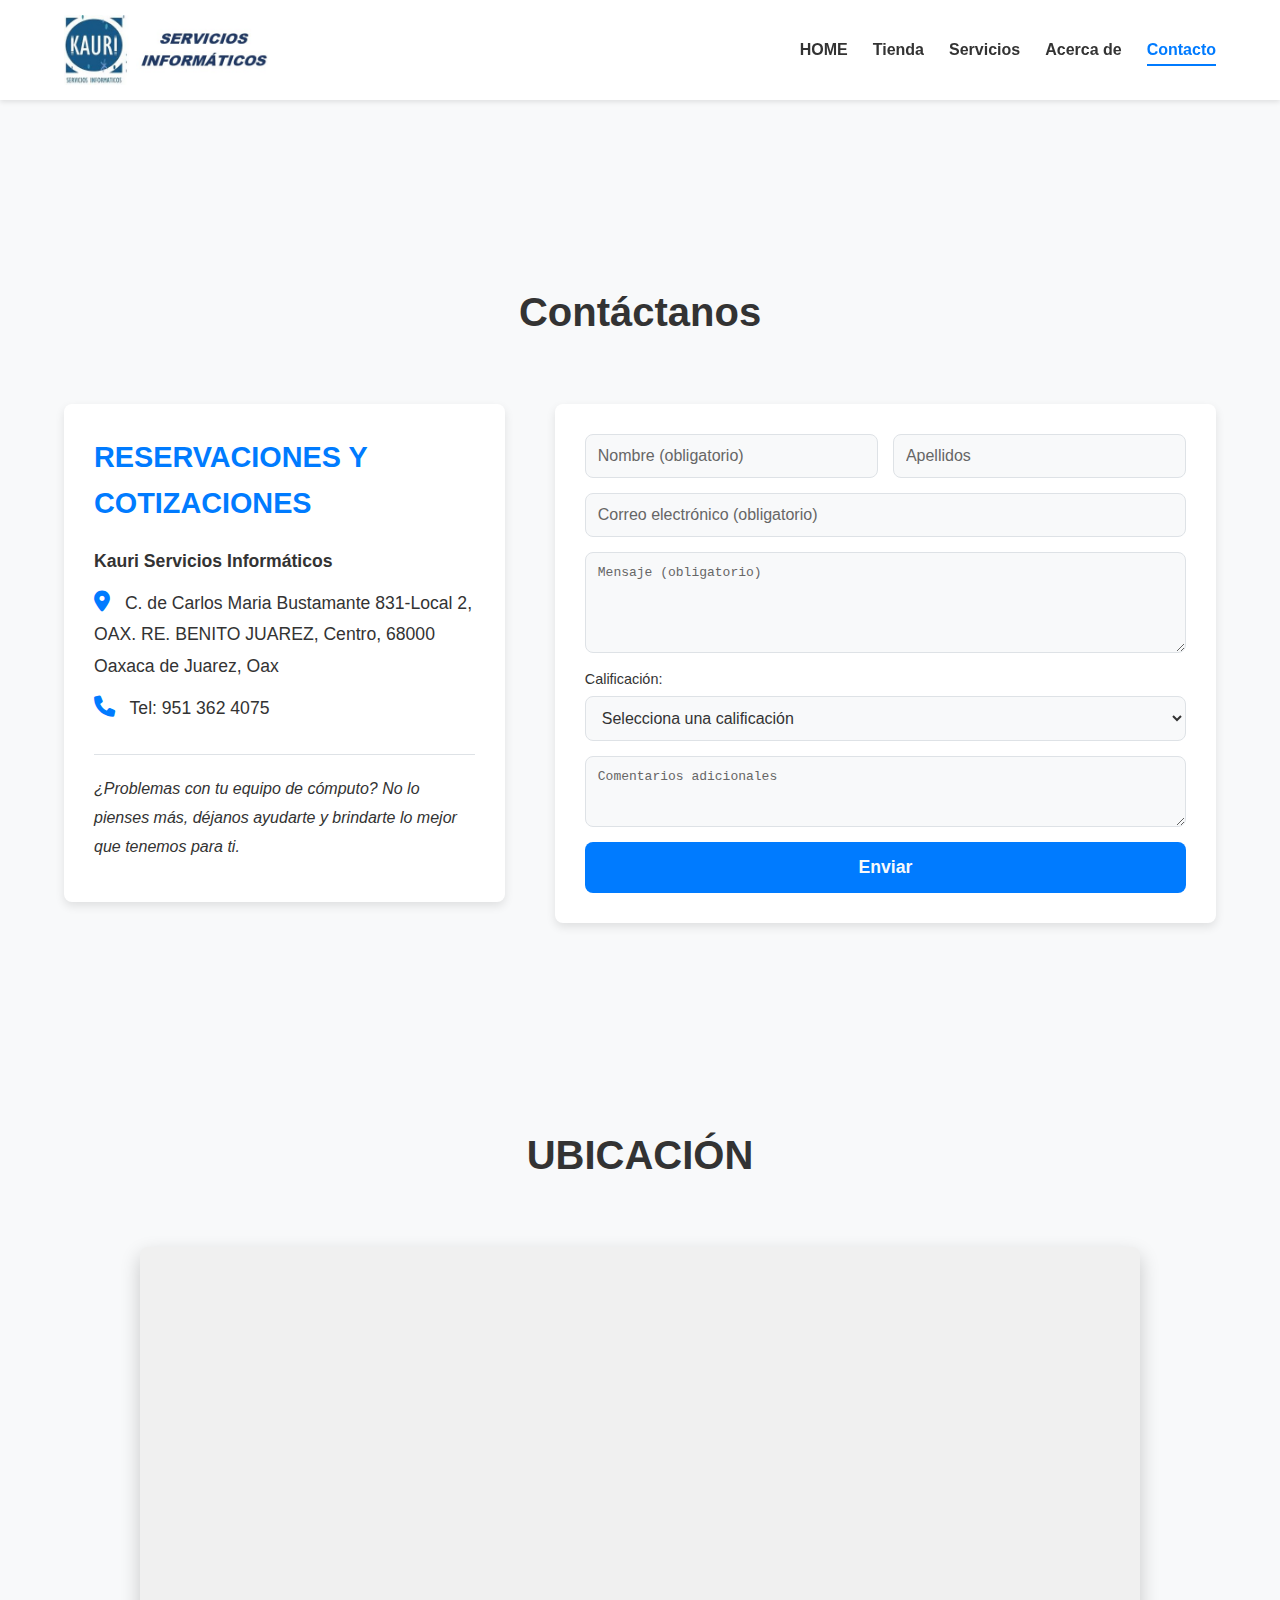
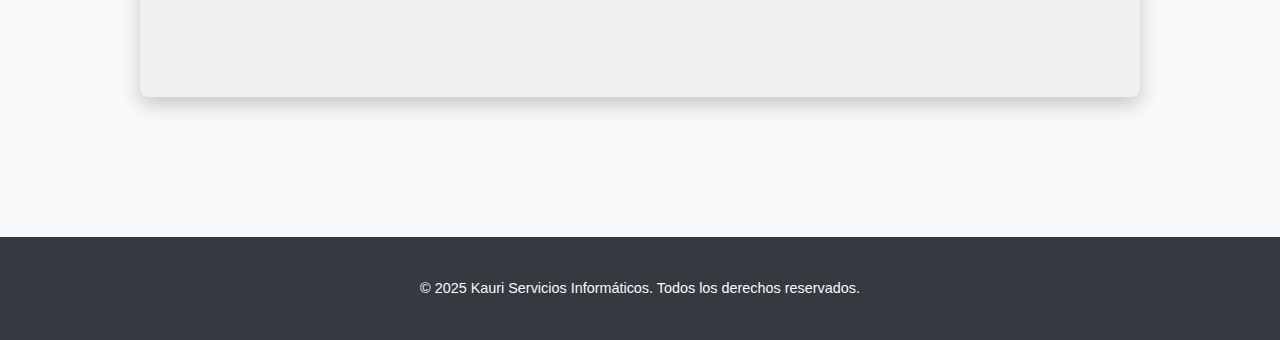
<file: contacto.html>
<!DOCTYPE html>
<html lang="es">
<head>
    <meta charset="UTF-8">
    <meta name="viewport" content="width=device-width, initial-scale=1.0">
    <title>Kaun Servicios Informáticos - Contáctanos</title>
    <link rel="stylesheet" href="style.css">
    <link rel="stylesheet" href="https://cdnjs.cloudflare.com/ajax/libs/font-awesome/6.0.0-beta3/css/all.min.css">
</head>
<body>

    <header class="main-header">
        <div class="container header-content">
            <div class="logo">
                <img src="logok.jpg">

            </div>
            <nav class="main-nav">
                <ul>
                    <li><a href="pgw.html">HOME</a></li>
                    <li><a href="tienda.html">Tienda</a></li>
                    <li><a href="nuestrosservicios.html">Servicios</a></li>
                    <li><a href="acerca_de.html">Acerca de</a></li>
                    <li><a href="contacto.html" class="active">Contacto</a></li>
                </ul>
            </nav>
        </div>
    </header>

    <main class="page-content">
        <section class="contact-page-form-info">
            <div class="container">
                <h2>Contáctanos</h2>
                <div class="contact-grid">
                    <div class="contact-info">
                        <h3>RESERVACIONES Y COTIZACIONES</h3>
                        <p><strong>Kauri Servicios Informáticos</strong></p>
                        <p><i class="fas fa-map-marker-alt"></i> C. de Carlos Maria Bustamante 831-Local 2, OAX. RE. BENITO JUAREZ, Centro, 68000 Oaxaca de Juarez, Oax</p>
                        <p><i class="fas fa-phone"></i> Tel: 951 362 4075</p>
                        <p class="brief-text">¿Problemas con tu equipo de cómputo? No lo pienses más, déjanos ayudarte y brindarte lo mejor que tenemos para ti.</p>
                    </div>
                    <div class="contact-form">
                        <form action="#" method="POST">
                            <div class="form-group-inline">
                                <input type="text" id="nombre_contact" name="nombre" placeholder="Nombre (obligatorio)" required>
                                <input type="text" id="apellidos_contact" name="apellidos" placeholder="Apellidos">
                            </div>
                            <input type="email" id="correo_contact" name="correo" placeholder="Correo electrónico (obligatorio)" required>
                            <textarea id="mensaje_contact" name="mensaje" placeholder="Mensaje (obligatorio)" rows="5" required></textarea>
                            
                            <div class="form-group">
                                <label for="calificacion_contact">Calificación:</label>
                                <select id="calificacion_contact" name="calificacion">
                                    <option value="">Selecciona una calificación</option>
                                    <option value="5">⭐⭐⭐⭐⭐ Excelente</option>
                                    <option value="4">⭐⭐⭐⭐ Buena</option>
                                    <option value="3">⭐⭐⭐ Regular</option>
                                    <option value="2">⭐⭐ Mala</option>
                                    <option value="1">⭐ Muy Mala</option>
                                </select>
                            </div>
                            <textarea id="comentarios_contact" name="comentarios" placeholder="Comentarios adicionales" rows="3"></textarea>
                            
                            <button type="submit" class="btn btn-submit">Enviar</button>
                        </form>
                    </div>
                </div>
            </div>
        </section>

        <section class="location-map-section">
            <div class="container">
                <h2>UBICACIÓN</h2>
                <div class="map-container">
                    <iframe 
                        src="https://www.google.com/maps/embed?pb=!1m18!1m12!1m3!1d3772.339739775988!2d-96.72149502422207!3d17.973499424783114!2m3!1f0!2f0!3f0!3m2!1i1024!2i768!4f13.1!3m3!1m2!1s0x85c7f8a7d77b0c3f%3A0x6b772b8d5f3d7c9!2sC.%20de%20Carlos%20Maria%20Bustamante%20831-Local%202%2C%20OAX.%20RE.%20BENITO%20JUAREZ%2C%20Centro%2C%2068000%20Oaxaca%20de%20Juarez%2C%20Oax.!5e0!3m2!1ses-419!2smx!4v1701234567890!5m2!1ses-419!2smx" 
                        width="100%" 
                        height="450" 
                        style="border:0;" 
                        allowfullscreen="" 
                        loading="lazy" 
                        referrerpolicy="no-referrer-when-downgrade">
                    </iframe>
                    </div>
            </div>
        </section>
    </main>

    <footer class="simple-footer">
        <div class="container">
            <p>&copy; 2025 Kauri Servicios Informáticos. Todos los derechos reservados.</p>
        </div>
    </footer>

</body>
</html>
</file>
<file: style.css>
/* style.css */

/* --- Reset Básico y Variables Globales --- */
:root {
    --primary-color: #007bff; /* Azul vibrante */
    --secondary-color: #6c757d; /* Gris para botones secundarios */
    --accent-color: #28a745; /* Verde para acentos, si se desea */
    --text-dark: #333;
    --text-light: #f8f9fa; /* Blanco roto */
    --bg-light: #f8f9fa; /* Fondo claro para secciones */
    --bg-dark: #343a40; /* Fondo oscuro para footer o hero si aplica */
    --border-color: #dee2e6;
    --card-bg: #ffffff;
    --shadow-light: rgba(0, 0, 0, 0.1);
    --shadow-medium: rgba(0, 0, 0, 0.2);
    --transition-speed: 0.3s;
    --border-radius: 8px;
}

* {
    margin: 0;
    padding: 0;
    box-sizing: border-box;
}

body {
    font-family: 'Segoe UI', Roboto, 'Helvetica Neue', Arial, sans-serif;
    line-height: 1.6;
    color: var(--text-dark);
    background-color: var(--bg-light);
    scroll-behavior: smooth; /* Desplazamiento suave para los enlaces ancla */
}

.container {
    width: 90%;
    max-width: 1200px;
    margin: 0 auto;
    padding: 20px 0;
}

h1, h2, h3, h4 {
    color: var(--text-dark);
    margin-bottom: 20px;
    text-align: center;
}

h2 {
    font-size: 2.5em;
    padding-top: 40px;
    padding-bottom: 20px;
}

h3 {
    font-size: 1.8em;
    margin-bottom: 10px;
}

a {
    color: var(--primary-color);
    text-decoration: none;
    transition: color var(--transition-speed) ease;
}

a:hover {
    color: darken(var(--primary-color), 10%); /* Oscurece el color al pasar el ratón */
}

/* Estilos de Botones Generales */
.btn {
    display: inline-block;
    padding: 12px 25px;
    border-radius: var(--border-radius);
    text-align: center;
    font-weight: bold;
    cursor: pointer;
    transition: all var(--transition-speed) ease;
    border: none;
}

.btn-primary {
    background-color: var(--primary-color);
    color: var(--text-light);
}

.btn-primary:hover {
    background-color: darken(var(--primary-color), 10%);
    box-shadow: 0 4px 8px var(--shadow-medium);
}

.btn-secondary {
    background-color: var(--secondary-color);
    color: var(--text-light);
}

.btn-secondary:hover {
    background-color: darken(var(--secondary-color), 10%);
    box-shadow: 0 4px 8px var(--shadow-medium);
}

.btn-submit {
    background-color: var(--primary-color);
    color: var(--text-light);
    width: 100%;
    padding: 15px;
    font-size: 1.1em;
}

.btn-submit:hover {
    background-color: darken(var(--primary-color), 10%);
    box-shadow: 0 4px 8px var(--shadow-medium);
}

.button-center {
    text-align: center;
    margin-top: 30px;
    margin-bottom: 40px;
}

/* --- Header --- */
.main-header {
    background-color: var(--card-bg); /* Fondo blanco para el header */
    padding: 15px 0;
    box-shadow: 0 2px 5px var(--shadow-light);
    position: sticky;
    top: 0;
    z-index: 1000;
}

.header-content {
    display: flex;
    justify-content: space-between;
    align-items: center;
    padding: 0; /* Remover padding vertical extra del container */
}

.logo img {
    max-height: 70px; /* Ajusta esta altura según lo pequeña que quieras la imagen */
    width: auto; /* Mantiene la proporción de la imagen */
    display: block; /* Elimina espacio extra debajo de la imagen */
}

/* Si necesitas que el logo y el texto estén en línea y alineados verticalmente */
/* Y si el logo fuera un div padre para ambos, por ejemplo:
<div class="logo">
    <img src="ruta/a/tu/logo.png" alt="Logo">
    <span>Kaun Servicios Informáticos</span>
</div>
*/
.logo {
    display: flex;
    align-items: center; /* Alinea verticalmente la imagen y el texto */
    gap: 10px; /* Espacio entre la imagen y el texto */
}

.main-nav ul {
    list-style: none;
    display: flex;
}

.main-nav ul li {
    margin-left: 25px;
}

.main-nav ul li a {
    font-weight: bold;
    padding: 5px 0;
    position: relative;
    color: var(--text-dark); /* Color inicial para los enlaces */
}

.main-nav ul li a::after {
    content: '';
    position: absolute;
    left: 0;
    bottom: -3px;
    width: 0;
    height: 2px;
    background-color: var(--primary-color);
    transition: width var(--transition-speed) ease-in-out;
}

.main-nav ul li a:hover::after {
    width: 100%;
}

/* --- Hero/Carrusel Section --- */
.hero-carousel {
    position: relative;
    width: 100%;
    height: 600px; /* Altura fija para el carrusel, ajustar según necesidad */
    overflow: hidden;
    background-color: var(--bg-dark); /* Fondo para cuando no hay imagen */
}

.carousel-inner {
    display: flex;
    width: 100%;
    height: 100%;
    transition: transform 0.5s ease-in-out;
}

.carousel-item {
    min-width: 100%;
    height: 100%;
    display: flex;
    justify-content: center;
    align-items: center;
    overflow: hidden; /* Asegura que la imagen no se desborde */
}

.carousel-item img {
    width: 100%;
    height: 100%;
    object-fit: cover; /* Recorta la imagen para cubrir el contenedor sin distorsionarla */
    display: block;
}

.carousel-control {
    position: absolute;
    top: 50%;
    transform: translateY(-50%);
    background-color: rgba(0, 0, 0, 0.5);
    color: var(--text-light);
    border: none;
    padding: 15px 10px;
    cursor: pointer;
    font-size: 2em;
    z-index: 5;
    transition: background-color var(--transition-speed) ease;
}

.carousel-control:hover {
    background-color: rgba(0, 0, 0, 0.8);
}

.carousel-control.prev {
    left: 10px;
    border-radius: 0 5px 5px 0;
}

.carousel-control.next {
    right: 10px;
    border-radius: 5px 0 0 5px;
}

.carousel-indicators {
    position: absolute;
    bottom: 20px;
    left: 50%;
    transform: translateX(-50%);
    display: flex;
    gap: 10px;
    z-index: 5;
}

.indicator {
    width: 12px;
    height: 12px;
    background-color: rgba(255, 255, 255, 0.5);
    border-radius: 50%;
    cursor: pointer;
    transition: background-color var(--transition-speed) ease, transform var(--transition-speed) ease;
}

.indicator.active {
    background-color: var(--primary-color);
    transform: scale(1.2);
}

/* --- Sección Productos Destacados --- */
.featured-products {
    background-color: var(--bg-light);
    padding: 60px 0;
}

.product-grid {
    display: grid;
    grid-template-columns: repeat(auto-fit, minmax(280px, 1fr));
    gap: 30px;
    margin-top: 40px;
}

.product-card {
    background-color: var(--card-bg);
    border: 1px solid var(--border-color);
    border-radius: var(--border-radius);
    padding: 25px;
    text-align: center;
    box-shadow: 0 2px 5px var(--shadow-light);
    transition: all var(--transition-speed) ease; /* Animación de elevación general */
    position: relative; /* Para el borde animado */
    overflow: hidden; /* Asegura que el borde no se salga */
}

/* Animación de cambio de color del borde al pasar el ratón */
.product-card::before {
    content: '';
    position: absolute;
    top: 0;
    left: 0;
    right: 0;
    bottom: 0;
    border: 2px solid transparent;
    border-radius: var(--border-radius);
    transition: border-color var(--transition-speed) ease-in-out;
    pointer-events: none; /* Permite que los clics pasen a la tarjeta */
}

.product-card:hover::before {
    border-color: var(--primary-color);
}

.product-card:hover {
    transform: translateY(-5px); /* Pequeña elevación */
    box-shadow: 0 8px 16px var(--shadow-medium); /* Sombra más pronunciada */
}

.product-image-container {
    width: 150px;
    height: 150px;
    border-radius: 50%; /* Forma circular */
    overflow: hidden; /* Recorta la imagen para que encaje en el círculo */
    margin: 0 auto 20px;
    background-color: #f0f0f0; /* Fondo si la imagen no carga */
    display: flex;
    justify-content: center;
    align-items: center;
}

.product-image-container img {
    width: 100%;
    height: 100%;
    object-fit: cover; /* Ajusta la imagen al círculo */
    display: block;
}

.product-card h3 {
    font-size: 1.4em;
    margin-bottom: 10px;
    color: var(--text-dark);
}

.product-card p {
    font-size: 1.2em;
    color: var(--primary-color);
    font-weight: bold;
}

/* --- Sección Nuestros Servicios (en Home) --- */
.our-services-home {
    background-color: var(--bg-light);
    padding: 60px 0;
}

.service-cards-grid {
    display: grid;
    grid-template-columns: 1fr 1fr; /* Dos columnas */
    gap: 30px;
    margin-top: 40px;
}

.service-card {
    background-color: var(--card-bg);
    border: 1px solid var(--border-color);
    border-radius: var(--border-radius);
    padding: 30px;
    box-shadow: 0 2px 5px var(--shadow-light);
    transition: transform var(--transition-speed) ease, box-shadow var(--transition-speed) ease;
}

.service-card:hover {
    transform: translateY(-10px); /* Efecto de elevación */
    box-shadow: 0 12px 24px var(--shadow-medium);
}

.service-image {
    width: 100%;
    height: 250px; /* Altura fija para las imágenes */
    overflow: hidden;
    margin-bottom: 20px;
    border-radius: var(--border-radius);
}

.service-image img {
    width: 100%;
    height: 100%;
    object-fit: cover;
    display: block;
}

/* MODIFICACIONES APLICADAS AQUÍ */
.service-image.small-icon {
    width: 100%; /* Cambiado de 100px para que ocupe el ancho completo como la otra imagen */
    height: 250px;
    border-radius: var(--border-radius); /* Corregido a 'var(--border-radius)' para usar la variable y aplicar los bordes redondeados */
    /* background-color: #e0f7fa; -- Esta línea se elimina si no quieres el fondo de color para la imagen grande */
}
.service-image.small-icon img {
    width: 100%; /* Cambiado de 100px para que ocupe el 100% del contenedor */
    height: 100%;
    object-fit: cover; /* Cambiado de 'contain' a 'cover' para que la imagen cubra todo el espacio sin dejar barras */
    display: block;
}


.service-card h3 {
    font-size: 1.6em;
    margin-bottom: 15px;
    text-align: left; /* Títulos alineados a la izquierda */
    color: var(--primary-color);
}

.service-card p {
    font-size: 1.1em;
    color: var(--text-dark);
    text-align: left;
}

/* --- Sección Más sobre nosotros (en Home) --- */
.about-us-home {
    background-color: var(--bg-light);
    padding: 60px 0;
}

.about-us-content {
    display: flex;
    align-items: center;
    gap: 50px; /* Espacio entre la imagen y el texto */
    margin-top: 40px;
}

.about-us-image {
    flex: 1; /* Ocupa la mitad del espacio */
    max-width: 50%;
    height: 400px; /* Altura fija para la imagen */
    overflow: hidden;
    border-radius: var(--border-radius);
    box-shadow: 0 4px 8px var(--shadow-light);
}

.about-us-image img {
    width: 100%;
    height: 100%;
    object-fit: cover;
    display: block;
}

.about-us-text {
    flex: 1; /* Ocupa la otra mitad */
    max-width: 50%;
    text-align: left;
}

.about-us-text p {
    font-size: 1.15em;
    margin-bottom: 30px;
    color: var(--text-dark);
}

/* --- Footer / Sección Contáctanos (en Home) --- */
.contact-footer {
    background-color: var(--bg-dark); /* Fondo oscuro */
    color: var(--text-light);
    padding: 60px 0 20px;
    text-align: center;
}

.contact-footer h2 {
    color: var(--text-light);
    margin-bottom: 30px;
}

.footer-content-grid {
    display: grid;
    grid-template-columns: 1fr 1.5fr; /* Una columna para texto, otra más grande para formulario */
    gap: 50px;
    align-items: flex-start; /* Alinea los elementos arriba */
    text-align: left;
    padding-bottom: 40px;
    border-bottom: 1px solid rgba(255, 255, 255, 0.1);
}

.footer-text p {
    font-size: 1.1em;
    margin-top: 20px;
}

.footer-form form {
    display: flex;
    flex-direction: column;
    gap: 15px;
}

.footer-form .form-group-inline {
    display: flex;
    gap: 15px;
}

.footer-form .form-group-inline input {
    flex: 1; /* Cada input ocupa la mitad del espacio */
}

.footer-form input[type="text"],
.footer-form input[type="email"],
.footer-form textarea,
.footer-form select {
    width: 100%;
    padding: 12px;
    border: 1px solid #555;
    border-radius: var(--border-radius);
    background-color: #444;
    color: var(--text-light);
    font-size: 1em;
}

.footer-form input::placeholder,
.footer-form textarea::placeholder {
    color: #bbb;
}

.footer-form input:focus,
.footer-form textarea:focus,
.footer-form select:focus {
    outline: none;
    border-color: var(--primary-color);
    box-shadow: 0 0 0 3px rgba(0, 123, 255, 0.25);
}

.footer-form label {
    font-size: 0.9em;
    margin-bottom: 5px;
    display: block;
    color: #ccc;
}
.footer-form select option {
    background-color: #444; /* Fondo para las opciones del select */
    color: var(--text-light);
}


.copyright {
    margin-top: 20px;
    font-size: 0.9em;
    color: rgba(255, 255, 255, 0.7);
}

/* --- Responsividad para index.html --- */
@media (max-width: 992px) {
    .header-content {
        flex-direction: column;
        text-align: center;
    }

    .main-nav ul {
        margin-top: 15px;
        flex-wrap: wrap;
        justify-content: center;
    }

    .main-nav ul li {
        margin: 0 10px 10px;
    }

    .about-us-content {
        flex-direction: column;
        gap: 30px;
    }

    .about-us-image, .about-us-text {
        max-width: 100%;
    }

    .service-cards-grid {
        grid-template-columns: 1fr; /* Una columna en pantallas más pequeñas */
    }

    .footer-content-grid {
        grid-template-columns: 1fr; /* Una columna para el footer en móviles */
    }

    .footer-form .form-group-inline {
        flex-direction: column;
        gap: 0;
    }
}

@media (max-width: 768px) {
    h2 {
        font-size: 2em;
    }

    .hero-carousel {
        height: 400px;
    }

    .product-grid {
        grid-template-columns: repeat(auto-fit, minmax(250px, 1fr));
    }
}

@media (max-width: 480px) {
    .logo span {
        font-size: 1.5em;
    }

    .main-nav ul li {
        margin: 0 5px 5px;
    }

    .hero-carousel {
        height: 300px;
    }

    .product-card, .service-card {
        padding: 15px;
    }

    .product-card h3 {
        font-size: 1.2em;
    }
    
    .service-card h3 {
        font-size: 1.4em;
    }

    .service-image {
        height: 200px;
    }

    .about-us-image {
        height: 300px;
    }
}
/* style.css - Continuación de estilos para servicios.html, acercade.html, contacto.html */

/* --- Estilos Comunes para Páginas Secundarias --- */
.page-content {
    padding: 60px 0;
    background-color: var(--bg-light);
}

.page-content h2 {
    margin-bottom: 40px;
}

/* Estilos para el footer simple */
.simple-footer {
    background-color: var(--bg-dark);
    color: var(--text-light);
    padding: 20px 0;
    text-align: center;
    font-size: 0.9em;
}

.simple-footer p {
    margin: 0;
}

/* Estilo para el enlace activo en el menú de navegación */
.main-nav ul li a.active {
    color: var(--primary-color);
    font-weight: bold;
}

.main-nav ul li a.active::after {
    width: 100%; /* La línea debajo del activo siempre visible */
}


/* --- Página de Servicios (servicios.html) --- */
.services-page-section {
    padding: 60px 0;
}

.service-offers-grid {
    display: grid;
    grid-template-columns: repeat(auto-fit, minmax(300px, 1fr)); /* Columnas responsivas */
    gap: 40px;
    margin-top: 40px;
}

.service-offer-card {
    background-color: var(--card-bg);
    border: 1px solid var(--border-color);
    border-radius: var(--border-radius);
    padding: 30px;
    box-shadow: 0 4px 10px var(--shadow-light);
    text-align: center;
    transition: transform var(--transition-speed) ease, box-shadow var(--transition-speed) ease;
}

.service-offer-card:hover {
    transform: translateY(-15px); /* Efecto de elevación más pronunciado */
    box-shadow: 0 15px 30px var(--shadow-medium);
}

.service-offer-image {
    width: 100%;
    height: 250px; /* Altura fija para las imágenes de servicio */
    overflow: hidden;
    margin-bottom: 25px;
    border-radius: var(--border-radius);
}

.service-offer-image img {
    width: 100%;
    height: 100%;
    object-fit: cover;
    display: block;
}

.service-offer-card h3 {
    font-size: 1.8em;
    color: var(--primary-color);
    margin-bottom: 15px;
    text-align: center;
}

.service-offer-card p {
    font-size: 1.1em;
    color: var(--text-dark);
    margin-bottom: 15px;
}

.service-offer-card .price {
    font-size: 1.6em;
    font-weight: bold;
    color: var(--accent-color); /* Usar el color de acento para el precio */
    margin-top: 20px;
}

/* --- Página Acerca de (acercade.html) --- */
.about-us-page-intro {
    padding-bottom: 40px;
}

.about-intro-content {
    display: flex;
    flex-wrap: wrap; /* Permite que las columnas se envuelvan en móviles */
    align-items: center;
    gap: 40px;
    margin-top: 40px;
}

.about-intro-text {
    flex: 2; /* Ocupa más espacio que la imagen */
    min-width: 300px;
    text-align: left;
}

.about-intro-text p {
    font-size: 1.1em;
    margin-bottom: 20px;
    line-height: 1.8;
}

.about-intro-image {
    flex: 1; /* La imagen ocupa menos espacio */
    min-width: 250px;
    height: 350px;
    overflow: hidden;
    border-radius: var(--border-radius);
    box-shadow: 0 4px 10px var(--shadow-light);
}

.about-intro-image img {
    width: 100%;
    height: 100%;
    object-fit: cover;
    display: block;
}

.mission-vision-section {
    background-color: var(--card-bg); /* Fondo para esta sección */
    padding: 60px 0;
    margin-top: 40px;
    box-shadow: inset 0 2px 5px var(--shadow-light), inset 0 -2px 5px var(--shadow-light);
}

.mission-vision-content {
    display: grid;
    grid-template-columns: repeat(auto-fit, minmax(280px, 1fr));
    gap: 30px;
    margin-top: 40px;
}

.mv-item {
    padding: 25px;
    border-left: 5px solid var(--primary-color); /* Barra lateral */
    background-color: var(--bg-light);
    border-radius: var(--border-radius);
    box-shadow: 0 2px 5px var(--shadow-light);
}

.mv-item h3 {
    text-align: left;
    color: var(--primary-color);
    margin-bottom: 10px;
}
.mv-item p {
    font-size: 1em;
    line-height: 1.7;
    color: var(--text-dark);
}

.our-values-section {
    padding: 60px 0;
    text-align: center;
}

.values-list {
    display: flex;
    justify-content: center;
    flex-wrap: wrap;
    gap: 20px;
    margin-top: 40px;
}

.value-item {
    background-color: var(--primary-color);
    color: var(--text-light);
    padding: 15px 30px;
    border-radius: 50px; /* Forma de píldora */
    font-weight: bold;
    font-size: 1.1em;
    box-shadow: 0 4px 8px var(--shadow-medium);
    transition: transform var(--transition-speed) ease;
}

.value-item:hover {
    transform: translateY(-5px) scale(1.05);
}

.social-media-section {
    background-color: var(--bg-light);
    padding: 60px 0;
    text-align: center;
}

.social-links {
    margin-top: 40px;
    display: flex;
    justify-content: center;
    gap: 25px;
    flex-wrap: wrap;
}

.social-btn {
    display: flex;
    align-items: center;
    gap: 10px;
    padding: 12px 25px;
    border-radius: var(--border-radius);
    font-weight: bold;
    font-size: 1.1em;
    transition: all var(--transition-speed) ease;
    border: 1px solid var(--border-color);
    color: var(--text-dark);
    background-color: var(--card-bg);
    box-shadow: 0 2px 5px var(--shadow-light);
}

.social-btn:hover {
    transform: translateY(-3px);
    box-shadow: 0 6px 12px var(--shadow-medium);
}

.social-btn i {
    font-size: 1.4em;
}

.social-btn.instagram {
    color: #E1306C; /* Color de marca de Instagram */
    border-color: #E1306C;
}
.social-btn.instagram:hover {
    background-color: #E1306C;
    color: var(--text-light);
}

.social-btn.facebook {
    color: #1877F2; /* Color de marca de Facebook */
    border-color: #1877F2;
}
.social-btn.facebook:hover {
    background-color: #1877F2;
    color: var(--text-light);
}

/* --- Página de Contacto (contacto.html) --- */
.contact-page-form-info {
    padding: 60px 0;
}

.contact-grid {
    display: grid;
    grid-template-columns: 1fr 1.5fr; /* Info a la izquierda, formulario más grande a la derecha */
    gap: 50px;
    align-items: flex-start; /* Alinea los elementos arriba */
    margin-top: 40px;
}

.contact-info {
    text-align: left;
    background-color: var(--card-bg);
    padding: 30px;
    border-radius: var(--border-radius);
    box-shadow: 0 4px 10px var(--shadow-light);
}

.contact-info h3 {
    font-size: 1.8em;
    color: var(--primary-color);
    margin-bottom: 20px;
    text-align: left;
}

.contact-info p {
    font-size: 1.1em;
    line-height: 1.8;
    margin-bottom: 10px;
    color: var(--text-dark);
}

.contact-info p i {
    margin-right: 10px;
    color: var(--primary-color);
    font-size: 1.2em;
}

.contact-info .brief-text {
    margin-top: 30px;
    padding-top: 20px;
    border-top: 1px solid var(--border-color);
    font-style: italic;
    font-size: 1em;
    color: var(--text-dark);
}

.contact-form {
    background-color: var(--card-bg);
    padding: 30px;
    border-radius: var(--border-radius);
    box-shadow: 0 4px 10px var(--shadow-light);
}

.contact-form form {
    display: flex;
    flex-direction: column;
    gap: 15px;
}

.contact-form .form-group-inline {
    display: flex;
    gap: 15px;
}

.contact-form .form-group-inline input {
    flex: 1;
}

.contact-form input[type="text"],
.contact-form input[type="email"],
.contact-form textarea,
.contact-form select {
    width: 100%;
    padding: 12px;
    border: 1px solid var(--border-color);
    border-radius: var(--border-radius);
    font-size: 1em;
    color: var(--text-dark);
    background-color: var(--bg-light);
}

.contact-form input::placeholder,
.contact-form textarea::placeholder {
    color: #666;
}

.contact-form input:focus,
.contact-form textarea:focus,
.contact-form select:focus {
    outline: none;
    border-color: var(--primary-color);
    box-shadow: 0 0 0 3px rgba(0, 123, 255, 0.25);
}

.contact-form label {
    font-size: 0.9em;
    margin-bottom: 5px;
    display: block;
    color: var(--text-dark);
}
.contact-form select option {
    background-color: var(--bg-light);
    color: var(--text-dark);
}


.location-map-section {
    padding: 60px 0;
    text-align: center;
}

.map-container {
    width: 100%;
    max-width: 1000px;
    margin: 40px auto 0;
    background-color: #f0f0f0;
    border-radius: var(--border-radius);
    overflow: hidden; /* Asegura que el iframe se ajuste al borde redondeado */
    box-shadow: 0 8px 20px var(--shadow-medium);
}

.map-container iframe {
    width: 100%;
    height: 450px; /* Altura del mapa */
    display: block;
}

/* --- Responsividad para las páginas adicionales --- */
@media (max-width: 992px) {
    .service-offers-grid,
    .mission-vision-content,
    .contact-grid {
        grid-template-columns: 1fr; /* Una columna en pantallas más pequeñas */
    }

    .about-intro-content {
        flex-direction: column;
    }

    .about-intro-text, .about-intro-image {
        max-width: 100%;
        text-align: center; /* Centrar texto si es una sola columna */
    }
    .about-intro-text p, .contact-info p {
        text-align: center; /* Centrar párrafos en móviles */
    }
    .contact-info p i {
        margin-right: 5px; /* Ajustar margen del icono */
    }
}

@media (max-width: 768px) {
    .service-offer-card {
        padding: 20px;
    }
    .service-offer-card h3 {
        font-size: 1.6em;
    }
    .service-offer-image {
        height: 200px;
    }
    .mv-item {
        padding: 20px;
    }
}

@media (max-width: 480px) {
    .page-content {
        padding: 40px 0;
    }
    h2 {
        font-size: 1.8em;
    }
    .service-offer-card h3 {
        font-size: 1.4em;
    }
    .service-offer-image {
        height: 180px;
    }
    .social-btn {
        padding: 10px 20px;
        font-size: 1em;
    }
    .contact-form .form-group-inline {
        flex-direction: column;
        gap: 0; /* Remover gap entre inputs en línea en móvil */
    }
}
/* style.css - Adiciones para "Ver Más Productos", Carrito Online y Botón de Regreso */

/* Estilos para productos ocultos */
.product-card.hidden-product {
    display: none; /* Oculta los productos por defecto */
    opacity: 0; /* Para transiciones suaves */
    transform: translateY(20px); /* Para un efecto de entrada */
    transition: opacity 0.5s ease, transform 0.5s ease; /* Suaviza la aparición */
}

/* Cuando se muestran, anula las propiedades ocultas */
.product-card.hidden-product.visible {
    display: block; /* O display: grid si el layout lo requiere, pero block funciona para flex/grid items */
    opacity: 1;
    transform: translateY(0);
}

/* Estilos para los botones "Añadir al Carrito" */
.product-card .add-to-cart-btn {
    background-color: var(--accent-color); /* Un color que resalte */
    color: var(--text-light);
    border: none;
    padding: 10px 15px;
    border-radius: var(--border-radius);
    cursor: pointer;
    font-size: 0.9em;
    margin-top: 15px;
    transition: background-color 0.3s ease, transform 0.2s ease;
    width: 100%; /* Para que ocupe todo el ancho de la tarjeta */
    box-sizing: border-box; /* Incluye padding y border en el ancho */
}

.product-card .add-to-cart-btn:hover {
    background-color: #e07b39; /* Un tono más oscuro al pasar el mouse */
    transform: scale(1.02); /* Escala ligeramente el botón */
}


/* --- Estilos para el Carrito Flotante --- */
.floating-cart {
    position: fixed;
    bottom: 30px;
    right: 30px;
    z-index: 1000;
}

.cart-toggle-btn {
    background-color: var(--primary-color);
    color: var(--text-light);
    border: none;
    border-radius: 50%;
    width: 60px;
    height: 60px;
    font-size: 1.5em;
    display: flex;
    justify-content: center;
    align-items: center;
    cursor: pointer;
    box-shadow: 0 4px 10px rgba(0, 0, 0, 0.2); /* Usar rgba para sombras */
    transition: transform 0.3s ease, background-color 0.3s ease;
    position: relative; /* Para posicionar el contador de ítems */
}

.cart-toggle-btn:hover {
    transform: scale(1.1);
    background-color: #0056b3; /* Un poco más oscuro */
}

#cart-item-count {
    background-color: var(--accent-color);
    color: var(--text-light);
    font-size: 0.7em;
    padding: 3px 8px;
    border-radius: 50%;
    position: absolute;
    top: -5px;
    right: -5px;
    min-width: 20px; /* Asegura un tamaño mínimo para el número */
    text-align: center;
}

.cart-dropdown {
    position: absolute;
    bottom: 70px; /* Sobre el botón del carrito */
    right: 0;
    width: 300px;
    background-color: var(--card-bg);
    border: 1px solid var(--border-color);
    border-radius: var(--border-radius);
    box-shadow: 0 8px 16px rgba(0, 0, 0, 0.2);
    padding: 20px;
    display: none; /* Oculto por defecto, se muestra con JS */
    opacity: 0;
    transform: translateY(20px);
    transition: opacity 0.3s ease, transform 0.3s ease;
}

.cart-dropdown.active {
    display: block;
    opacity: 1;
    transform: translateY(0);
}

.cart-dropdown h3 {
    margin-top: 0;
    margin-bottom: 15px;
    color: var(--primary-color);
    font-size: 1.3em;
}

#cart-items-list {
    list-style: none;
    padding: 0;
    margin: 0 0 20px 0;
    max-height: 200px; /* Scroll si hay muchos productos */
    overflow-y: auto;
    border-top: 1px solid var(--border-color);
    padding-top: 10px;
}

#cart-items-list li {
    display: flex;
    justify-content: space-between;
    align-items: center;
    padding: 8px 0;
    border-bottom: 1px dashed #eee;
    font-size: 0.95em;
    color: var(--text-dark);
}

#cart-items-list li:last-child {
    border-bottom: none;
}

#cart-items-list .item-info {
    flex-grow: 1;
}

#cart-items-list .remove-item-btn {
    background: none;
    border: none;
    color: #dc3545; /* Rojo para eliminar */
    cursor: pointer;
    font-size: 0.9em;
    margin-left: 10px;
    transition: color 0.2s ease;
}

#cart-items-list .remove-item-btn:hover {
    color: #c82333;
}

.cart-summary {
    border-top: 1px solid var(--border-color);
    padding-top: 15px;
    margin-top: 15px;
    text-align: right;
}

.cart-summary p {
    font-size: 1.1em;
    font-weight: bold;
    color: var(--text-dark);
    margin-bottom: 15px;
}

.cart-summary #cart-total {
    color: var(--accent-color);
    font-size: 1.2em;
}

.cart-summary .btn-secondary {
    background-color: #6c757d; /* Un color secundario */
    color: var(--text-light);
    border: none;
    padding: 10px 20px;
    border-radius: var(--border-radius);
    cursor: pointer;
    font-size: 1em;
    transition: background-color 0.3s ease;
}

.cart-summary .btn-secondary:hover {
    background-color: #5a6268;
}

/* --- Estilos para el botón de regreso en tienda.html --- */
.shop-hero-banner {
    background-image: linear-gradient(to right, #0056b3, #6a11cb); /* Ejemplo de degradado de azul a morado */
    /* O quizás de esta forma: */
    /* background-image: linear-gradient(to bottom, #0056b3, #6a11cb); */
    /* O una imagen de fondo si es el caso: */
    /* background-image: url('ruta/a/tu/imagen-degradado.jpg'); */
    
    color: var(--text-light); /* Para que el texto sea blanco y contraste */
    padding: 100px 0; /* Espacio interno superior e inferior */
    text-align: center;
    /* ... otras propiedades como position: relative, etc. ... */
}
.shop-hero-banner h1 {
    font-size: 3.5em; /* Ajusta este valor para el tamaño de letra. 'em' es una unidad relativa. */
    color: white;     /* Establece el color de la letra a blanco. */
    margin-bottom: 10px; /* Opcional: para añadir un pequeño espacio debajo del título */
    text-shadow: 2px 2px 4px rgba(0, 0, 0, 0.5); /* Opcional: añade una sombra para que resalte más */
}

.back-button {
    position: absolute;
    top: 30px; /* Ajusta la distancia desde la parte superior */
    left: 30px; /* Ajusta la distancia desde la izquierda */
    background-color: rgba(255, 255, 255, 0.2); /* Fondo semi-transparente */
    color: var(--text-light);
    padding: 10px 15px;
    border-radius: var(--border-radius);
    text-decoration: none;
    font-size: 1em;
    display: flex;
    align-items: center;
    gap: 8px; /* Espacio entre el icono y el texto */
    transition: background-color 0.3s ease, transform 0.2s ease;
}

.back-button:hover {
    background-color: rgba(255, 255, 255, 0.4); /* Más opaco al pasar el mouse */
    transform: translateX(-5px); /* Pequeño efecto de movimiento */
}

.back-button i {
    font-size: 1.2em; /* Tamaño del icono de la flecha */
}

/* Responsividad para el carrito flotante y el botón de regreso */
@media (max-width: 768px) {
    .back-button {
        top: 20px;
        left: 20px;
        padding: 8px 12px;
        font-size: 0.9em;
    }
    .cart-toggle-btn {
        width: 55px;
        height: 55px;
        font-size: 1.4em;
    }
}

@media (max-width: 480px) {
    .back-button {
        top: 15px;
        left: 15px;
        padding: 6px 10px;
        font-size: 0.8em;
        gap: 5px;
    }
    .floating-cart {
        bottom: 15px;
        right: 15px;
    }
    .cart-toggle-btn {
        width: 50px;
        height: 50px;
        font-size: 1.3em;
    }
    #cart-item-count {
        font-size: 0.6em;
        padding: 2px 6px;
    }
    .cart-dropdown {
        width: calc(100vw - 30px); /* Ocupa el ancho disponible menos márgenes */
        right: 0;
        left: 0;
        margin-left: auto;
        margin-right: auto;
        bottom: 70px;
    }
</file>
